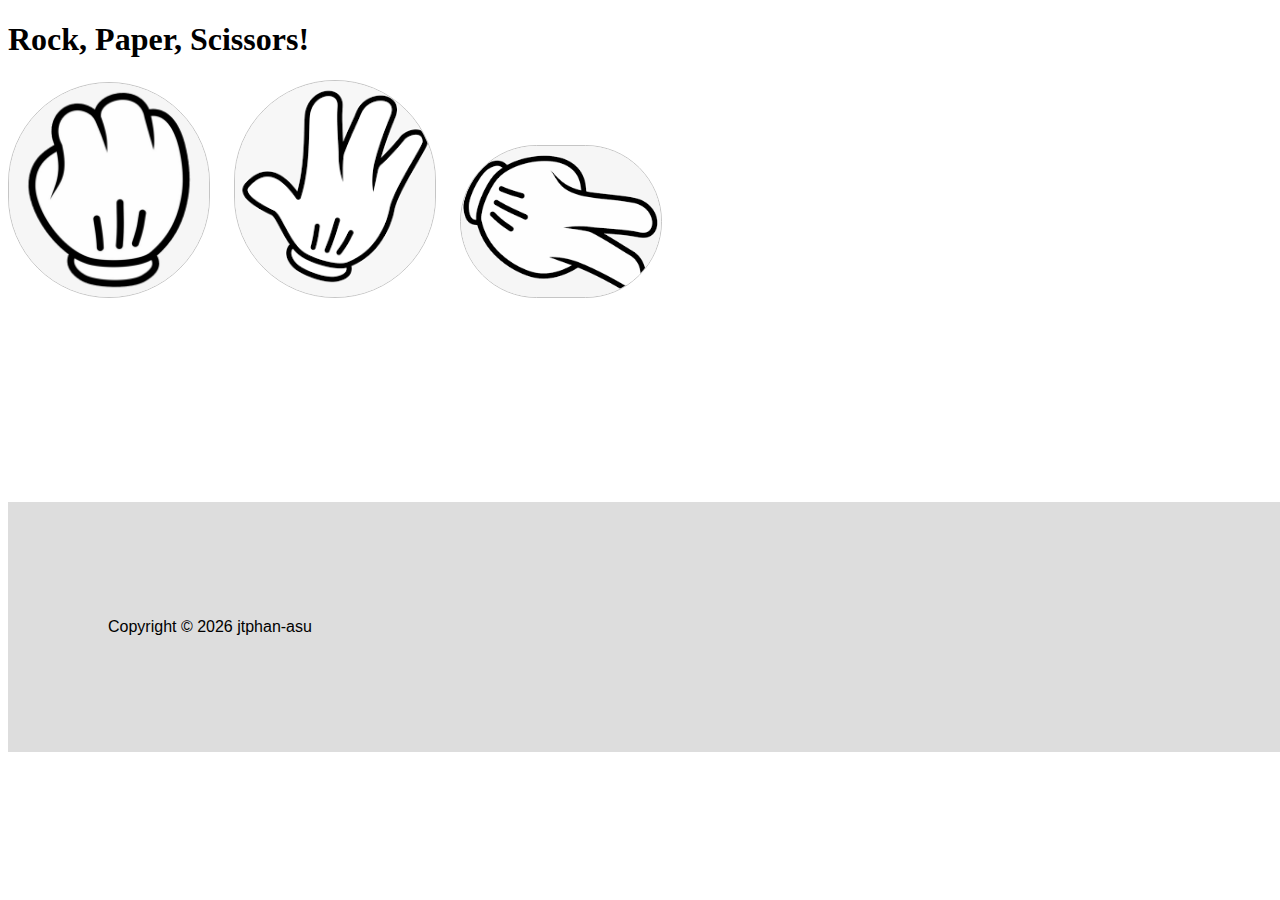
<file: index.html>
<!DOCTYPE html>
<html lang="en">
<head>
    <meta charset="UTF-8">
    <meta http-equiv="X-UA-Compatible" content="IE=edge">
    <meta name="viewport" content="width=device-width, initial-scale=1.0">
    <title>Document</title>
    <link rel="stylesheet" href="./style.css">
</head>
<body>
    <h1> Rock, Paper, Scissors!</h1>

    <img class="rockToken" id="rockToken"  src="./rock.png" alt="rock-img">
    <img class="paperToken" id="paperToken"  src="./paper.png" alt="paper-img">
    <img class="scissorToken" id="scissorToken"  src="./scissors.png" alt="scissors-img">
    <footer class="footer">
        <p>
          Copyright ©
          <script>
            document.write(new Date().getFullYear())
          </script>
          jtphan-asu
        </p>
        <a href="https://github.com/jtphan-asu" target="_blank">
          <i class="fab fa-github"></i></a>
      </footer>
    <script src="./app.js"></script>
</body>
</html>
</file>
<file: style.css>
h1{

}

.footer {
    position: relative;
    bottom: 0;
    width: 100%;
    margin-top: 200px;
    /* Height of the footer*/ 
  
    background: rgb(221, 221, 221);
    padding: 100px 100px;
    font-family: 'Montserrat', sans-serif;
  
    
  }

  .rockToken{
    position: grid;
    width: 200px;
    border-radius: 200px;
    border: 1px solid rgb(197, 197, 197);
    margin-right: 20px;
    
}
.rockToken:hover{
  width: 250px;
}


.paperToken{
  position: grid;
  width: 200px;
  border-radius: 200px;
  border: 1px solid rgb(197, 197, 197);
  margin-right: 20px;
  
  
}
.paperToken:hover{
  width: 250px;
}
.scissorToken{
  position: grid;
  width: 200px;
  border-radius: 200px;
  border: 1px solid rgb(197, 197, 197);
  
}
.scissorToken:hover{
  width: 250px;
}
</file>
